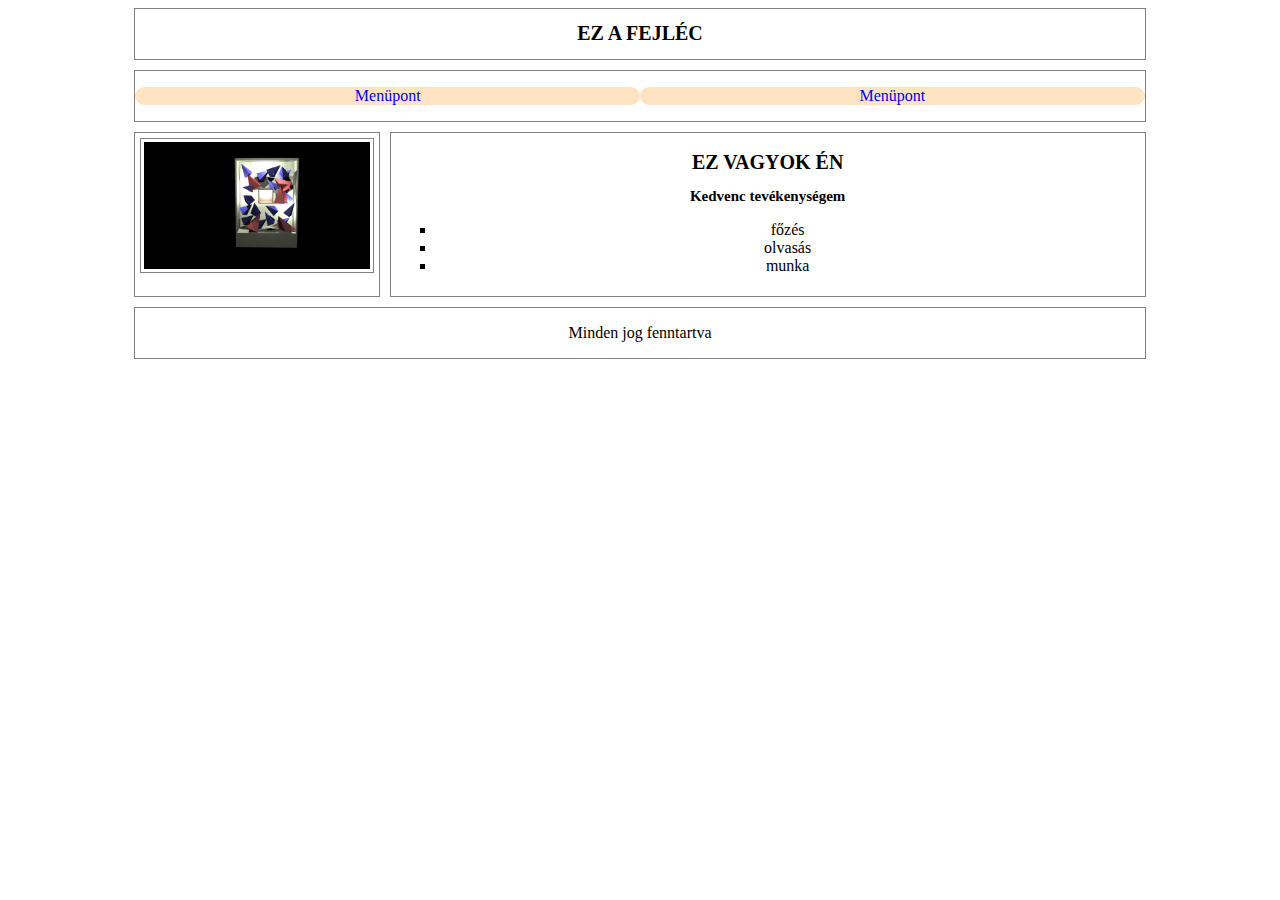
<file: index.html>
<!DOCTYPE html>
<html lang="en">
  <head>
    <meta charset="UTF-8" />
    <meta http-equiv="X-UA-Compatible" content="IE=edge" />
    <meta name="viewport" content="width=device-width, initial-scale=1.0" />
    <title>Akupovits</title>
    <link rel="stylesheet" href="stilus.css" />
  </head>

  <body>
    <main>
      <header><h1>Ez a fejléc</h1></header>
      <nav>
          <ul>
            <li><a href="index.html">Menüpont</a></li>
            <li><a href="masik.html">Menüpont</a></li>

          </ul>
      </nav>
      <aside>
        <div><img src="kepek/cucc.jpg" alt="" /></div>
      </aside>
      <article>
        <h1>Ez vagyok én</h1>
        <h2>Kedvenc tevékenységem</h2>
        <ul>
          <li>főzés</li>
          <li>olvasás</li>
          <li>munka</li>
        </ul>
      </article>

      <footer><p>Minden jog fenntartva</p></footer>
    </main>
  </body>
</html>
</file>
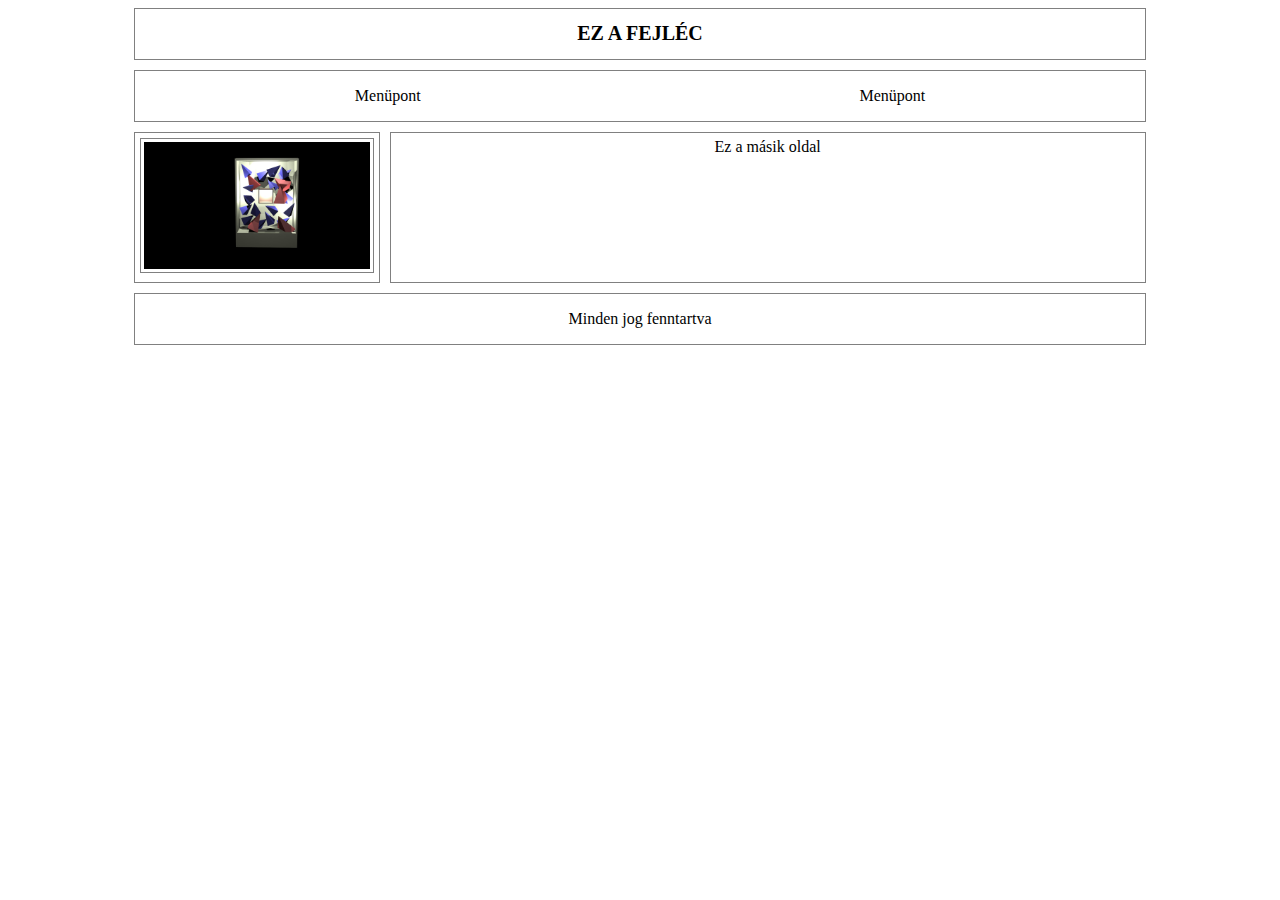
<file: masik.html>
<!DOCTYPE html>
<html lang="en">
  <head>
    <meta charset="UTF-8" />
    <meta http-equiv="X-UA-Compatible" content="IE=edge" />
    <meta name="viewport" content="width=device-width, initial-scale=1.0" />
    <title>Akupovits</title>
    <link rel="stylesheet" href="stilus.css" />
  </head>

  <body>
    <main>
      <header><h1>Ez a fejléc</h1></header>
      <nav>
          <ul>
            <li><a href="index.html"></a>Menüpont</li>
            <li><a href="index.html"></a>Menüpont</li>

          </ul>
      </nav>
      <aside>
        <div><img src="kepek/cucc.jpg" alt="" /></div>
      </aside>
      <article>
        Ez a másik oldal
      </article>

      <footer><p>Minden jog fenntartva</p></footer>
    </main>
  </body>
</html>
</file>
<file: stilus.css>
h1 
{
    font-family: "Times New Roman", Times, serif;
    font-size: 20px;
    font-style: normal;
    text-transform: uppercase;
}
h2 {
    font-size: 15px;
    font-style: bold;
  }
article li{
    list-style-type: square;
}
img{
    width: 100%;
    border: 1px solid grey;
    padding: 3px;
    
}
/*oldalszerkezet kialakitás*/

header, nav, aside, article, footer{
    border:1px solid gray
}
*{
    box-sizing: border-box;
    /*az elem szélessége*/

}
main{
    width: 80%;
    margin: auto;/*Középre igazítás - */
    text-align: center;/*Szöveg középre igazítása */
    display: grid;
    grid-template-columns: 1fr 1fr 1fr 1fr;
    grid-template-areas: 
    "h h h h"
    "n n n n"
    "as ar ar ar"
    "f f f f"
    ;    
    grid-gap: 10px;
}
header {
    grid-area: h;
}
nav{
    grid-area: n;
}
aside{
    grid-area: as;
    padding: 5px;
}
article{
    grid-area: ar;
    padding: 5px;
}
footer{
    grid-area: f;
}
/*Menu kialakítása*/
nav li{
    list-style-type: none;
}
nav a{
    text-decoration: none;
    background-color: bisque;
    display: block;
    text-align: center;
    border-radius: 10px ;
}
nav a:hover{
    background-color: green;
    color: bisque;
}

nav ul{
    padding-left:0;
    display: grid;
    grid-template-columns: 1fr 1fr;
    grid: gap 2px;
}
</file>
